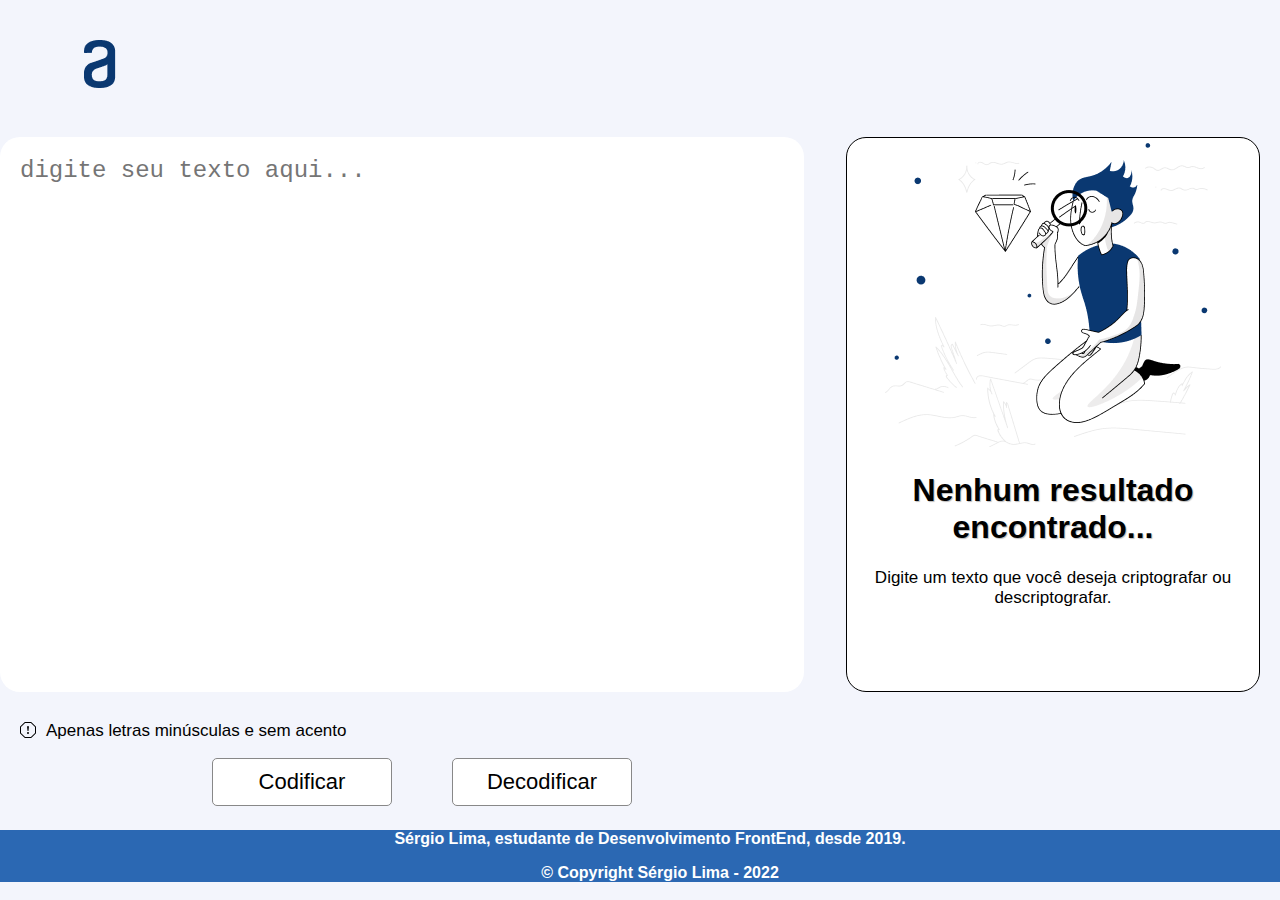
<file: challenger_alura/Decodificador-de-Texto-main/index.html>
<!DOCTYPE html>
<html lang="pt-br">
    <head>
        <meta charset="UTF-8"/>
        <title>Challenge ONE - Decodificador de Texto</title>
        <link rel="stylesheet" href="assets/css/style.css">
    </head>
    <body>
        <header> 
            <div>
                <img src="assets/images/alura-logo.png" alt="logo-alura"/>
            </div>
        </header>
        <main>
            <div class="container">
                <!--<div id="left-box">
                    
                </div>-->
                <div id="input-area">
                    <textarea id="input-text" placeholder="Digite seu texto aqui..." ></textarea>
                    <div id="alert-text">
                        <svg xmlns="http://www.w3.org/2000/svg" width="16" height="30" fill="currentColor" class="bi bi-exclamation-octagon" viewBox="0 0 16 16">
                            <path d="M4.54.146A.5.5 0 0 1 4.893 0h6.214a.5.5 0 0 1 .353.146l4.394 4.394a.5.5 0 0 1 .146.353v6.214a.5.5 0 0 1-.146.353l-4.394 4.394a.5.5 0 0 1-.353.146H4.893a.5.5 0 0 1-.353-.146L.146 11.46A.5.5 0 0 1 0 11.107V4.893a.5.5 0 0 1 .146-.353L4.54.146zM5.1 1 1 5.1v5.8L5.1 15h5.8l4.1-4.1V5.1L10.9 1H5.1z"/>
                            <path d="M7.002 11a1 1 0 1 1 2 0 1 1 0 0 1-2 0zM7.1 4.995a.905.905 0 1 1 1.8 0l-.35 3.507a.552.552 0 0 1-1.1 0L7.1 4.995z"/>
                        </svg>
                        <p> Apenas letras minúsculas e sem acento</p>
                    </div>
                    <div class="button-area">
                        <div class="button-one">
                            <button onclick="codificar()">Codificar</button>
                        </div>
                        <div class="button-two">
                            <button onclick="decodificar()" >Decodificar</button>    
                        </div>
                    </div>
                </div>
                <div id="result-area">
                    <img src="assets/images/imagem.png" alt="search"/>
                    <h1>Nenhum resultado encontrado...</h1>
                    <p>Digite um texto que você deseja criptografar ou descriptografar.</p>
                </div>
            </div>

        </main>
            <footer class="rodape">
               <article> Sérgio Lima, estudante de Desenvolvimento FrontEnd, desde 2019. <article>
                <p class="copyright">&copy; Copyright Sérgio Lima - 2022</p>
              </footer>
        <script src="assets/js/script.js"></script>
    </body>
</html>
</file>
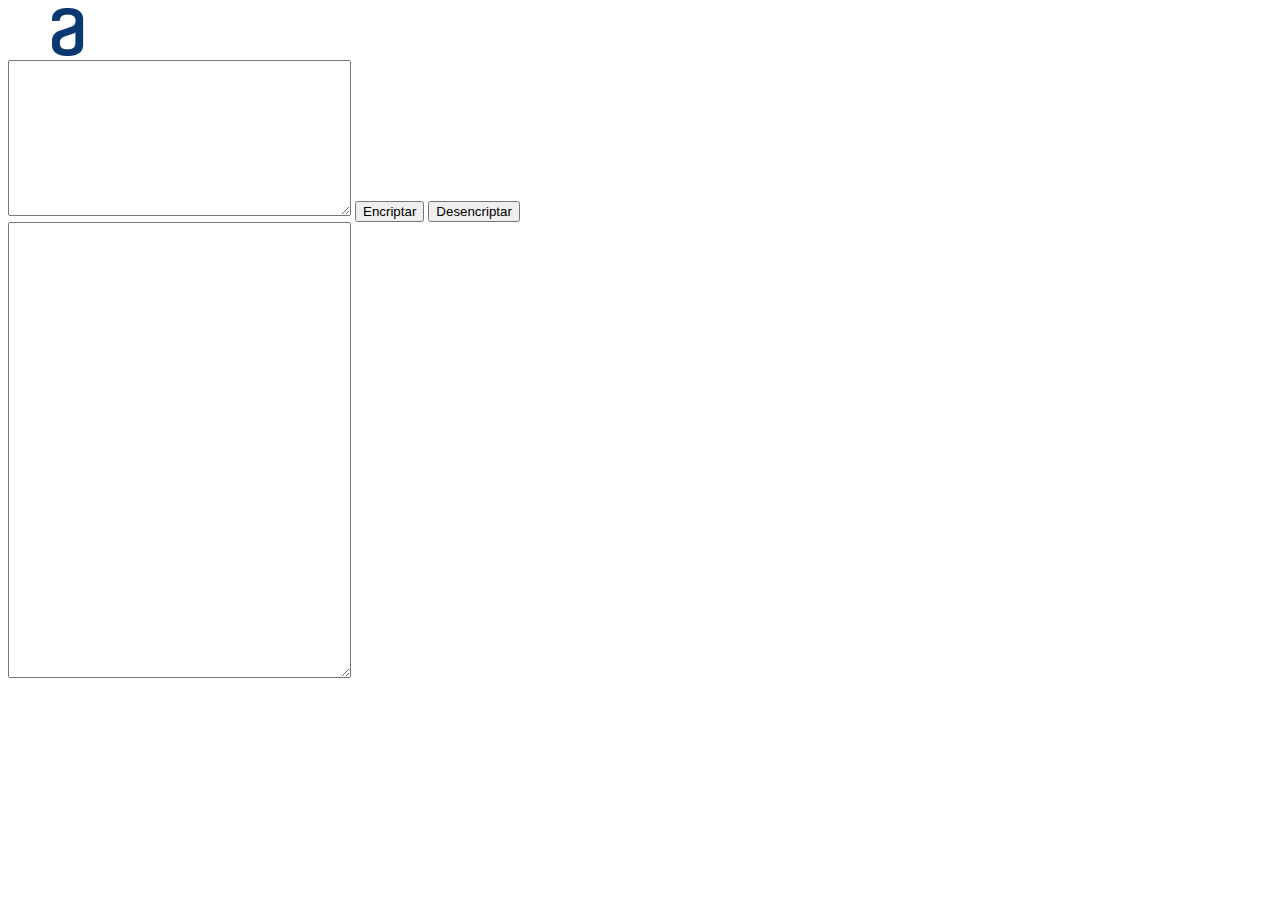
<file: challenger_alura/Decodificador-de-Texto-main/decodificador_one/index.html>
<!DOCTYPE html>
<html lang="en">
<head>
    <meta charset="UTF-8">
    <meta http-equiv="X-UA-Compatible" content="IE=edge">
    <meta name="viewport" content="width=device-width, initial-scale=1.0">
    <title>DECODIFICADOR ALURA FINAL</title>
</head>
<body>
    <header>
        <nav>
            <img src="assets/imagem/alura-logo.png" alt="">
        </nav>
    </header>

    <main>
        <section>
            <div>
                <textarea name="" id="" cols="40" rows="10"></textarea>
                <button>Encriptar</button>
                <button>Desencriptar</button>
            </section>
            </div>
        </section>

        <section>
            <textarea name="" id="" cols="40" rows="30"></textarea>
            <section>
                
        </section>

    </main>
</body>
</html>
</file>
<file: challenger_alura/Decodificador-de-Texto-main/assets/css/style.css>
body {
    margin: 0;
    padding: 0;
    font-family: Arial, Helvetica, sans-serif;
    background-color: #F3F5FC;
}

header {
    display: flex;
    justify-content: space-between;
}
header img {
    margin: 40px;
}

.logo-one {
    width: 240px;
}

.container {
    display: flex;
    flex: 1;
    margin: 5px 20px 10px 20px;
    height: 500px;
    margin-bottom: 138px;
}

#input-area {
    flex: 2;
}
#input-area textarea {
    padding: 20px;
    resize: none;
    font-size: 24px;
    margin: 0 20px 8px -20px;
    width: 100%;
    height: 100%;
    border: none;
    outline: none;
    border-radius: 20px;
    box-sizing: border-box;
    text-transform: lowercase;
}

#alert-text {
    display: flex;
}
#alert-text svg {
    padding-top: 11px;
    margin-right: 10px;
}

.container p {
    font-size: 17px;
}


#result-area {
    background-color: #ffffff;
    flex: 1;
    text-align: center;
    box-sizing: border-box;
    padding: 5px;
    border: 1px solid #000000;
    border-radius: 20px;
    margin-left: 22px;
}
p {
    text-align: center;
}
#result-area h1 {
    font-size: 32px;
    text-shadow: 1px 1px 1px #bbbbbb;
}
#result {
    padding: 20px;
    resize: none;
    outline: none;
    border: none;
    font-size: 24px;
    width: 85%;
    height: 74%;
    margin-right: 20px;
}


.button-area {
    display: flex;
    justify-content: center;
}
.button-one, .button-two {
    margin: 0 30px 0 30px;
}
button {
    width: 180px;
    background-color: #ffffff;
    padding: 10px;
    font-size: 22px;
    border: 0.5px solid #888888;
    border-radius: 5px;
    outline: none;
}

button:hover {
    background-color: #0A3871;
    color: #ffffff;
}
.rodape {  
    width: 100%;
    height: 50%;
    text-align: center;
    color: #ffffff;
    background-color: #2b68b3;
 }

 .rodape  article {/* verificar rodapé */
    padding: 0 auto;
    text-decoration: none;
    margin: 5px 10px 0 10px;
    font-weight: bold;
    width: 100%;
    height: auto;
    
 }


/* RESPONSIVIDADE */

 @media (max-width: 1150px) {
    .container {
        flex-direction: column;
        margin: 20px 20px 400px 20px;
    }

    #input-area {
        margin-bottom: 160px;
        margin-left: 0;
    }
    #input-area textarea {
        margin: 0 0px 0 20px;
        width: 97%;
    }
    #copy {
        margin-right: 20px;
        margin-top: 40px;
    }
    #transferir {
        margin-left: 20px;
        margin-top: 40px;
    }
}
@media (max-width: 1550px) {
        .container {
        height: 555px;
    }
}
</file>
